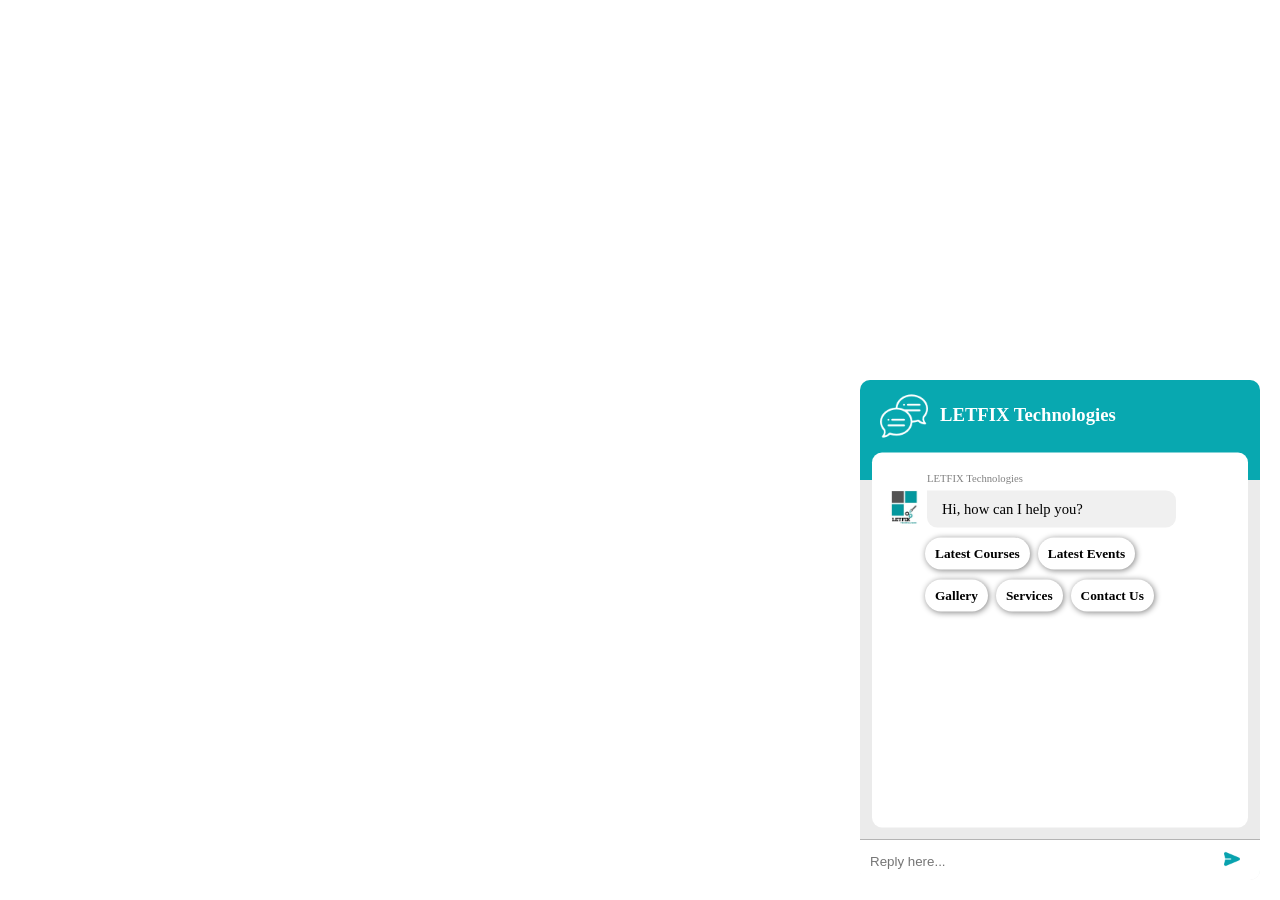
<file: index.htm>
<!DOCTYPE HTML>
    <head>
        <title>Chatbot</title>
        <meta name="viewport" content="width=device-width, initial-scale=1.0">
        <link href="css/chatbot.css" rel="stylesheet">
    </head>

    <body>
        <div class="chatbox" >
            <div class="top">
                <div class="logoicon">

                </div>
                <div class="chatboxname">
                    LETFIX Technologies
                </div>
            </div>
            <div class="centerbox">
                <div class="recvmsg" id="sender">
                    <div class="sendername">
                        LETFIX Technologies
                    </div>
                    <div style="background-image: url('./img/logo.jpeg');" class="profilepic">

                    </div>
                    <div class="recvmsgbubble">
                        <div class="msgtext" id="message"></div>
                    </div>
                    <div id="buttongrid">
                        
                    </div>
                </div>
                <!--<div class="sendmsg" id="reply" style="display: none;">
                    <div class="sendmsgbubble">
                        Latest courses
                    </div>
                </div>-->
                <div class="homebtn" id="homebtn"></div>
            </div>
            
            <div class="bottom">
                <input type="text" class="msgbox" placeholder="Reply here..."/>
                <button class="btn"></button>
            </div>
        </div>
    </body>

    <!-- Scripts -->
    <script src="https://ajax.googleapis.com/ajax/libs/jquery/3.5.1/jquery.min.js"></script>
    <script src="js/chatbot.js"></script>
</html>
</file>
<file: css/chatbot.css>
html, body {
    font-family: Segoe UI;
}

.chatbtn {
    width: 56px;
    height: 56px;
    border-radius: 48px;
    background: #08A8B0;
    background-image: url("../img/chat.png");
    background-size: 32px;
    background-position: center;
    background-repeat: no-repeat;
    position: absolute;
    right: 20px;
    bottom: 20px;
    cursor: pointer;
}

.chatbox {
    width: 400px;
    height: 500px;
    background: #EBEBEB;
    border-radius: 10px;
    position: absolute;
    right: 20px;
    bottom: 20px;
}

.top {
    width: 100%;
    height: 20%;
    background: #08A8B0;
    border-top-right-radius: 10px;
    border-top-left-radius: 10px;
    border-bottom-left-radius: 0;
    border-bottom-right-radius: 0;
}

.bottom {
    position: absolute;
    bottom: 0;
    width: 100%;
    height: 2.5rem;
    background: white;
    border-top: 1px solid #B4B4B4;
    border-bottom-left-radius: 10px;
    border-bottom-right-radius: 10px;
}

.msgbox {
    width: 85%;
    height: 2.5rem;
    border: 0;
    background: white;
    border-bottom-left-radius: 10px;
    border-bottom-right-radius: 10px;
    color: black;
    padding-left: 10px;
}

.msgbox:focus {
    outline: none;
}

.centerbox {
    width: 94%;
    height: 75%;
    background: white;
    position: absolute;
    left: 50%;
    top: 52%;
    transform: translate(-50%, -50%);
    border-radius: 10px;
    overflow-y: auto;
}

.recvmsg{
    min-height: 80%;
    height: auto;
    margin: 20px 10px 10px 15px;
    width: 85%;
}

.sendmsg{
    height: auto;
    right: 0;
    position: absolute;
    margin: 20px 15px 10px 10px;
}

.sendername {
    color: gray;
    font-size: 8pt;
    margin-left: 40px;
}

.profilepic {
    width: 36px;
    height: 36px;
    margin-top: 5px;
    background-size: contain;
}

.recvmsgbubble {
    max-width: 70%;
    width: auto;
    height: auto;
    padding: 10px;
    padding-left: 15px;
    background: rgb(240, 240, 240);
    border-top-right-radius: 10px;
    border-top-left-radius: 0px;
    border-bottom-left-radius: 10px;
    border-bottom-right-radius: 10px;
    margin-left: 40px;
    margin-top: -34px;
    font-size: 11pt;
}

.sendmsgbubble {
    width: 70%;
    height: auto;
    padding: 10px;
    padding-left: 15px;
    background: rgb(240, 240, 240);
    border-top-right-radius: 0px;
    border-top-left-radius: 10px;
    border-bottom-left-radius: 10px;
    border-bottom-right-radius: 10px;
    margin-left: 18px;
    margin-top: -24px;
    font-size: 11pt;
}

.btn {
    width: 32px;
    height: 16px;
    background: url('../img/send.png');
    background-repeat: no-repeat;
    background-size: contain;
    background-position-x: center;
    border: 0;
    font-size: 12pt;
    font-weight: bold;
    cursor:pointer;
}

.btn:focus {
    outline: none;
}

.logoicon {
    width: 48px;
    height: 48px;
    background: url('../img/chat.png');
    background-size: contain;
    position: absolute;
    left: 20px;
    top: 12px;
    border-radius: 5px;
}

.chatboxname {
    position: absolute;
    left: 80px;
    top: 24px;
    color: white;
    font-weight: bold;
    font-size: 14pt;
}

.stacked {
    width: 100%;
    border: 0;
    border-radius: 24px;
    box-shadow: 1px 1px 6px gray;
    background: white;
    margin-top: 10px;
    padding: 10px;
    margin-left: 2px;
    margin-right: 6px;
    cursor: pointer;
    font-family: Segoe UI;
    font-weight: 600;
    font-size: 10pt;
    display: block;
    line-height: 9pt;
    user-select: none;
    text-align: center;
}

.continuous {
    border: 0;
    border-radius: 24px;
    box-shadow: 1px 1px 6px gray;
    background: white;
    margin-top: 10px;
    margin-left: 2px;
    margin-right: 6px;
    padding: 10px;
    cursor: pointer;
    font-family: Segoe UI;
    font-weight: 600;
    font-size: 10pt;
    display: inline-block;
    width: auto;
    line-height: 9pt;
    user-select: none;
}

.stacked:hover, .continuous:hover {
    background: #08A8B0;
    color: white;
}

.stacked:focus, .continuous:focus {
    outline: none;
}

.stacked:active, .continuous:active {
    background: #000000;
    color: white;
}

.homebtn {
    float: right;
    width: 32px;
    height: 32px;
    background-color: gray;
    position: sticky;
    bottom: 10px;
    right: 10px;
    border-radius: 32px;
    background-image: url('../img/home.png');
    background-position: center;
    background-repeat: no-repeat;
    cursor: pointer;
    display: none;
}

.homebtn:hover {
    background-color: #08A8B0;
}

#buttongrid {
    margin-left: 36px;
}

.speechbubble {
	position: relative;
	background: #000000;
	border-radius: 20px;
}

.speechbubble:after {
	content: '';
	position: absolute;
	bottom: 0;
	left: 50%;
	width: 0;
	height: 0;
	border: 20px solid transparent;
	border-top-color: #000000;
	border-bottom: 0;
	margin-left: -20px;
	margin-bottom: -20px;
}

/* Popup container - can be anything you want */
.popup {
    position: relative;
    display: inline-block;
    -webkit-user-select: none;
    -moz-user-select: none;
    -ms-user-select: none;
    user-select: none;
    background: black;
    color: white;
  }

.popup:hover {
    background: black;
    color: white;
}
  
  /* The actual popup */
  .popup .popuptext {
    visibility: hidden;
    width: 200px;
    background-color: #ffffff;
    box-shadow: 1px 1px 5px 1px gray;
    color: #fff;
    text-align: center;
    color: black;
    border-radius: 6px;
    padding: 8px 0;
    position: absolute;
    cursor: default;
    z-index: 1;
    bottom: -200%;
    left: 30%;
    margin-left: -80px;
    padding: 10px 0px 10px 0px;
  }
  
  /* Popup arrow */
  .popup .popuptext::after {
    content: "";
    position: absolute;
    bottom: 100%;
    left: 50%;
    margin-left: -5px;
    border-width: 4px;
    border-style: solid;
    border-color: transparent transparent gray transparent;
    
  }
  
  /* Toggle this class - hide and show the popup */
  .popup .show {
    visibility: visible;
    -webkit-animation: fadeIn 0.5s;
    animation: fadeIn 0.5s;
  }

  @keyframes fadeIn {
    from {opacity: 0;}
    to {opacity:1 ;}
  }
  .popup .socialicon {
    width: 24px;
    height: 24px;
    margin-right: 5px;
    margin-left: 5px;
  }
</file>
